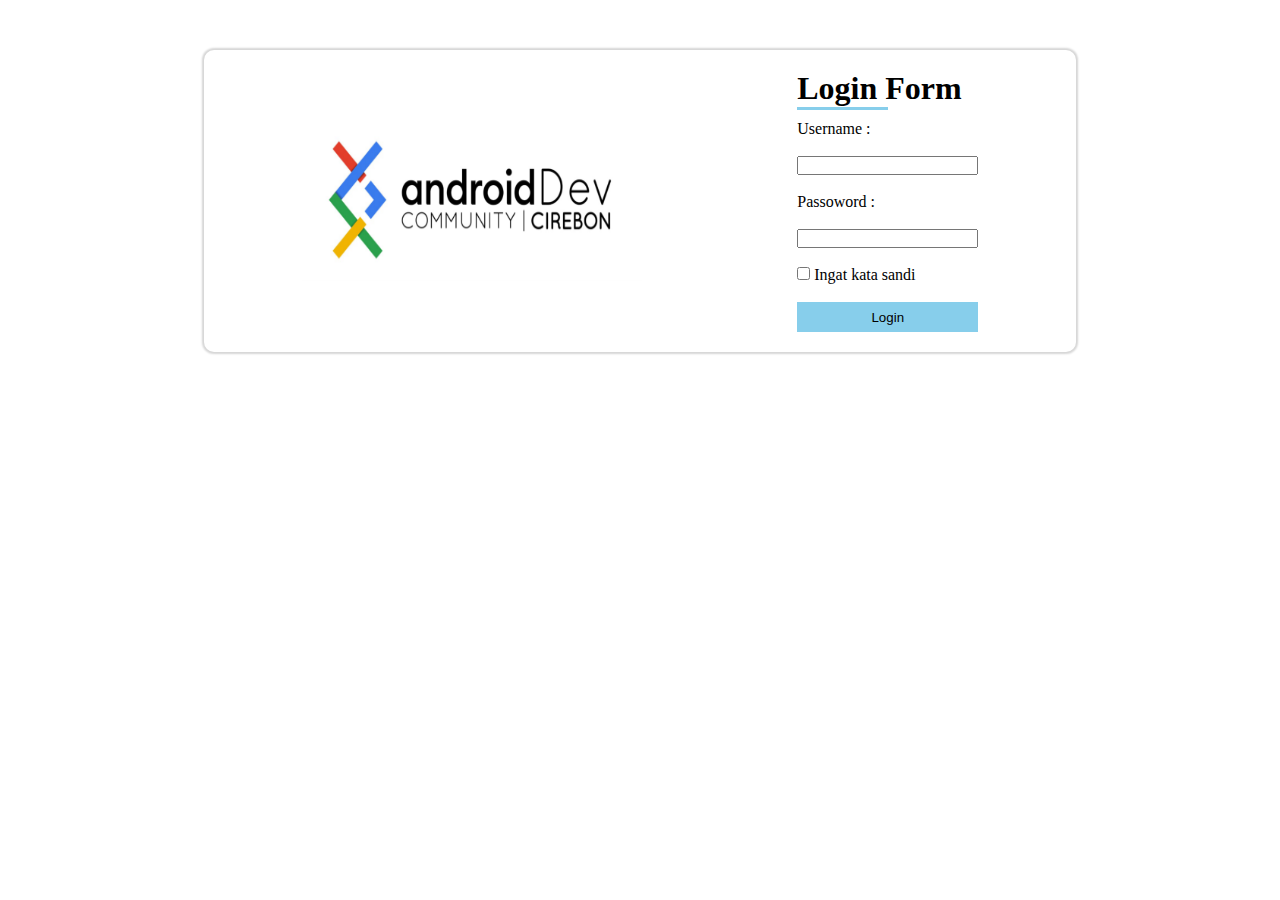
<file: ADCOMM/index.html>
<!DOCTYPE html>
<html lang="en">
  <head>
    <meta charset="UTF-8" />
    <meta http-equiv="X-UA-Compatible" content="IE=edge" />
    <meta name="viewport" content="width=device-width, initial-scale=1.0" />
    <title>Form Login</title>
    <link rel="stylesheet" href="style.css">
  </head>
  <body>
    <div class="container">
      <div class="logo">
        <img src="Adcom.png" width="340" height="160" />
      </div>
      <div class="form">
        <form action="">
          <h1>Login Form</h1>
          <div class="garis"></div>
          <label for="username">Username :</label> <br />
          <br />
          <input type="text" /> <br />
          <br />
          <label for="password">Passoword : </label> <br />
          <br />
          <input type="password" /> <br />
          <br />
          <input type="checkbox" />
          Ingat kata sandi <br />
          <br />
          <button>Login</button>
          <br />
        </form>
      </div>
    </div>
  </body>
</html>
</file>
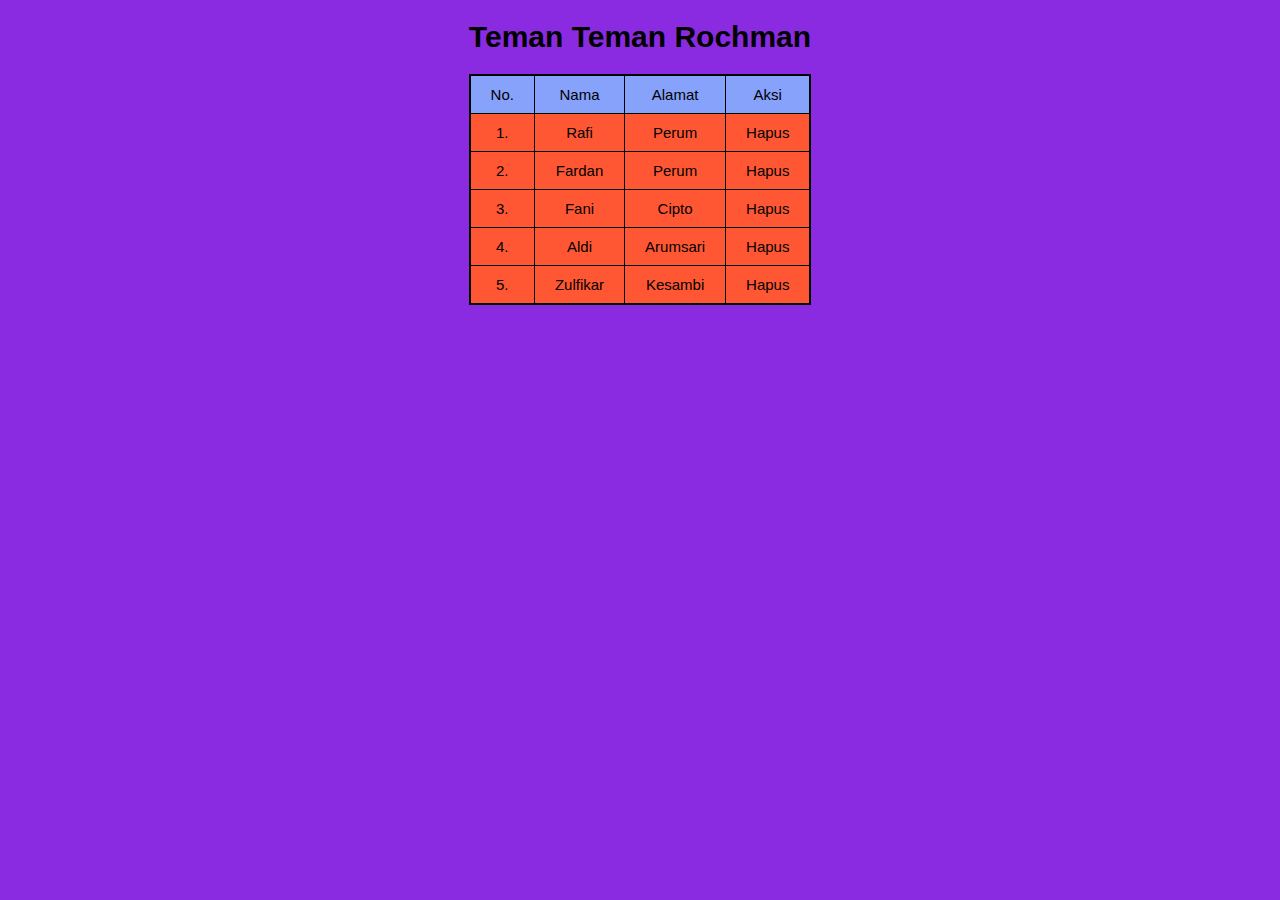
<file: p05/index.html>
<!DOCTYPE html>
<html>
<head>
    <title>Temanku</title>
 <script src="https://cdnjs.cloudflare.com/ajax/libs/jquery/3.6.1/jquery.min.js" integrity="sha512-aVKKRRi/Q/YV+4mjoKBsE4x3H+BkegoM/em46NNlCqNTmUYADjBbeNefNxYV7giUp0VxICtqdrbqU7iVaeZNXA==" crossorigin="anonymous" referrerpolicy="no-referrer"></script>

<style>
    table{
    font-family: sans-serif;
    color: black;
    border-collapse: collapse;
    width: 100px;
    border: 2px solid black;
    background:  #ff5733 ;

    
}
    table tr th {
    background: lightcoral;
    color: black;
    font-weight: normal;
    background-color: #87A2FB; 
}

    table, th, td {
    padding: 10px 20px;
    text-align: center;

}

    table td:hover{
    background-color: #5A8F7B;

}
    body{
        background: blueviolet;
        font-size: 15px;
    }
    h1{
        font-size: 30px;
        font-family: sans-serif;
    }
    
</style>
</head>
<body>
    <h1 align="center">Teman Teman Rochman</h1>
    <table class="tabelku">

<table class="tabelku" border="2" align="center">
  <tr>
    <th>No.</th>
    <th>Nama</th>
    <th>Alamat</th>
    <th>Aksi</th>
  </tr>

  <tr id="row__1">
    <td>1.</td>
    <td class="nama_mhs">Rafi</td>
    <td class="Alamat_mhs">Perum</td>
    <td class="Hapus" id="Hapus__1">Hapus</td>
  </tr>

  <tr id="row__2">
    <td>2.</td>
    <td class="nama_mhs">Fardan</td>
    <td class="Alamat_mhs">Perum</td>
    <td class="Hapusi" id="Hapus__2">Hapus</td>
  </tr>

  <tr id="row__3">
    <td>3.</td>
    <td class="nama_mhs">Fani</td>
    <td class="Alamat_mhs">Cipto</td>
    <td class="Hapus" id="Hapus__3">Hapus</td>
  </tr>

  <tr id="row__4">
    <td>4.</td>
    <td class="nama_mhs">Aldi</td>
    <td class="Alamat_mhs">Arumsari</td>
    <td class="Hapus" id="Hapus__4">Hapus</td>
  </tr>

   <tr id="row__5">
    <td>5.</td>
    <td class="nama_mhs">Zulfikar</td>
    <td class="Alamat_mhs">Kesambi</td>
    <td class="Hapus" id="Hapus__5">Hapus</td>
  </tr>
    
</table>
</body>
</html>

<script>
    $(document).ready(function(){
        //alert(0)
        $('.nama_mhs').click(function(){
            //alert(1)
            let isi = $(this).text();
            //alert(isi);
            let isi2 = prompt('ubah dengan:, isi');
            if(!isi2) return;
            //alert(isi2);

            $(this).text(isi2);
        })

        $('.Hapus').click(function(){
            //alert(1)
            let yakin = confirm('yakin ingin menghapus?');
            if(!yakin) return;

            let id = $(this).prop('id');
            //alert(id);

            let rid = id.split('__');
            let baris_ke = rid[1];

            //alert(baris_ke);

            $('#row__'+baris_ke).fadeOut();

            //alert('Anda yakin')
        })

        $('.Alamat_mhs').click(function(){
            //alert(1)
            let isi = $(this).text();
            //alert(isi);
            let isi2 = prompt('ubah dengan:, isi');
            if(!isi2) return;
            //alert(isi2);
            $(this).text(isi2);

        })
    })
</script>
</file>
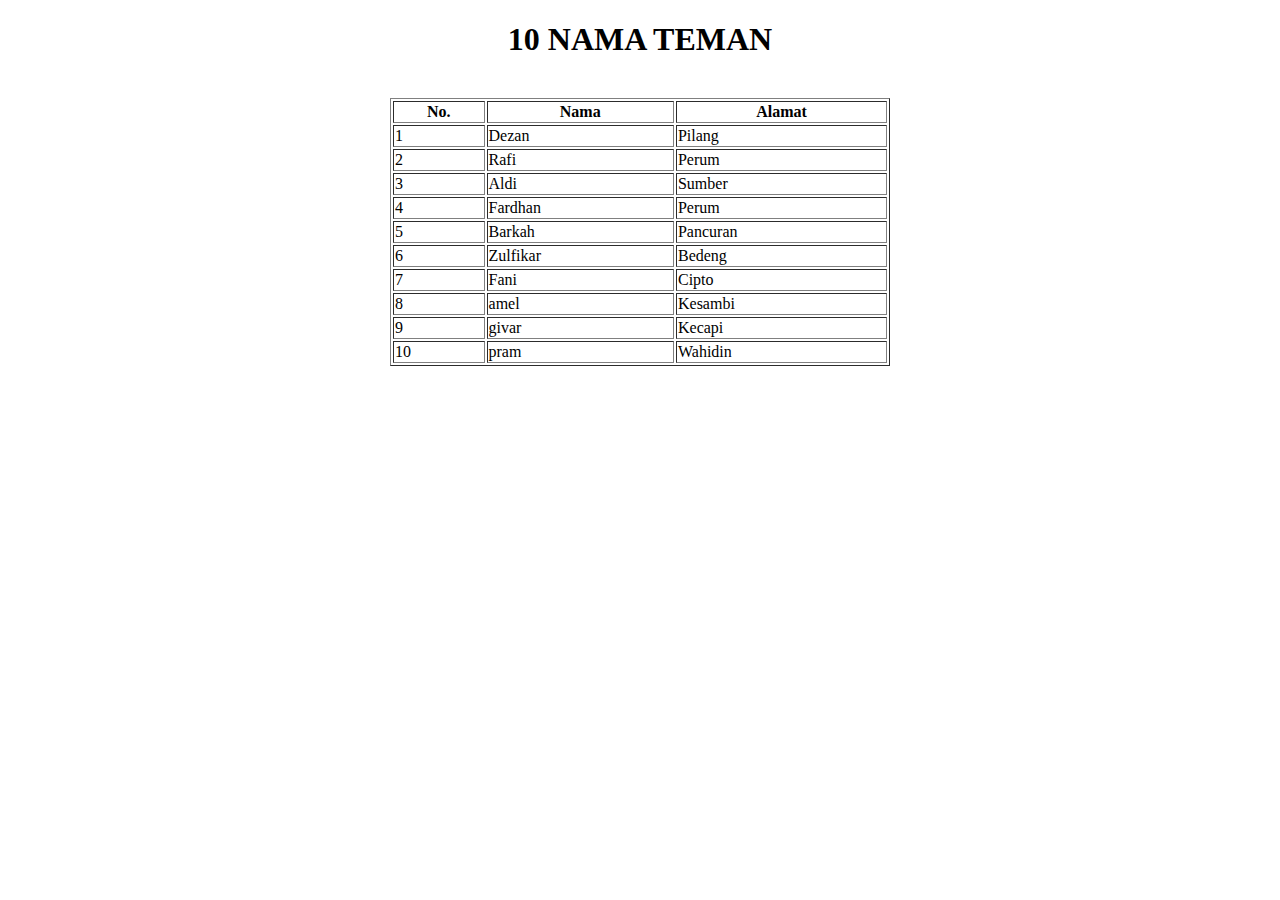
<file: p03/tabelsederhana.html>
<!DOCTYPE html>
<html>
<head>
	<title>Chalange Pertemuan 3</title>
</head>
<body>
	<center><h1>10 NAMA TEMAN</h1></center>

	<style>
		.tabelku {
			width: 100%;
			max-width: 500px;
			margin: auto;
			padding: auto;
		}

	
	</style>
	
	
	<br>
	<table border=1 class="tabelku">
		<tr>
			<th>No.</th>
			<th>Nama</th>
			<th>Alamat</th>
		</tr>
		<tr>
			<td>1</td>
			<td>Dezan</td>
			<td>Pilang</td>
		</tr>
		<tr>
			<td>2</td>
			<td>Rafi</td>
			<td>Perum</td>
		</tr>
		<tr>
			<td>3</td>
			<td>Aldi</td>
			<td>Sumber</td>
		</tr>
		<tr>
			<td>4</td>
			<td>Fardhan</td>
			<td>Perum</td>
		</tr>
		<tr>
			<td>5</td>
			<td>Barkah</td>
			<td>Pancuran</td>
		</tr>
		<tr>
			<td>6</td>
			<td>Zulfikar</td>
			<td>Bedeng</td>
		</tr>
		<tr>
			<td>7</td>
			<td>Fani</td>
			<td>Cipto</td>
		</tr>
		<tr>
			<td>8</td>
			<td>amel</td>
			<td>Kesambi</td>
		</tr>
		<tr>
			<td>9</td>
			<td>givar</td>
			<td>Kecapi</td>
		</tr>
		<tr>
			<td>10</td>
			<td>pram</td>
			<td>Wahidin</td>
		</tr>
	</table>

</body>
</html>
</file>
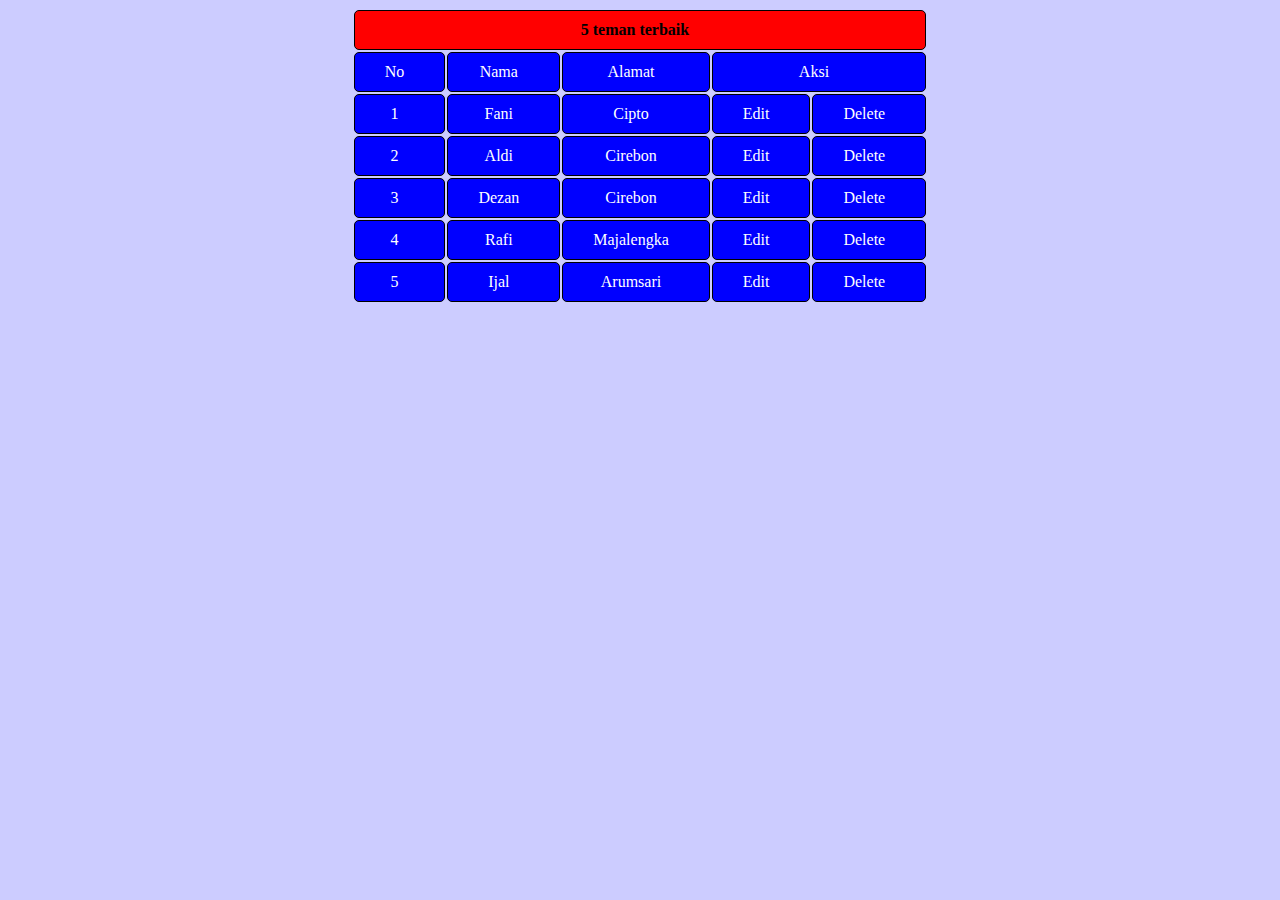
<file: p03css/tablecss.html>
<!DOCTYPE html>
<html>
<head>
	<title>p03css</title>
	<style type="text/css">
		body{
			background-color: #CCCCFF;
			text-align: center;
		}


		table, th, td{
			border: 1px solid black;
			border-radius: 5px;
		}

		table{
			border: transparent;
		}
		td{
			background-color: blue;
			color: white;
		}
		th, td{
			padding-top: 10px;
			padding-bottom: 10px;
			padding-right: 40px;
			padding-left: 30px;
		}
		table tbody tr:hover td{
			background-color: white;
			border-color: black;
			transition: all .3s;
		}
	</style>
</head>
<body>
	<table style="margin-left: auto;margin-right: auto;">
		<tr>
			<th colspan="6" bgcolor="red">5 teman terbaik</th>
		</tr>
		<tr>
			<td
			<td>No</td>
			<td>Nama</td>
			<td>Alamat</td>
			<td colspan="2">Aksi</td>
		</tr>
		 <body>
        <tr>
            <td align="center">1</td>
            <td>Fani</td>
            <td>Cipto</td>
            <td>Edit</td>
            <td>Delete</td>  
        </tr>
        <tr>
            <td align="center">2</td>
            <td>Aldi</td>
            <td>Cirebon</td>
            <td>Edit</td>
            <td>Delete</td>
        </tr>
        <tr>
            <td align="center">3</td>

            <td>Dezan</td>
            <td>Cirebon</td>
            <td>Edit</td>
            <td>Delete</td>
        </tr>
        <tr>
            <td align="center">4</td>
            <td>Rafi</td>
            <td>Majalengka</td>
            <td>Edit</td>
            <td>Delete</td>
        </tr>
        <tr>
            <td align="center">5</td>
            <td>Ijal</td>
            <td>Arumsari</td>
            <td>Edit</td>
            <td>Delete</td>
        </tr>
    <tbody>
	</table>

</body>
</html>
</file>
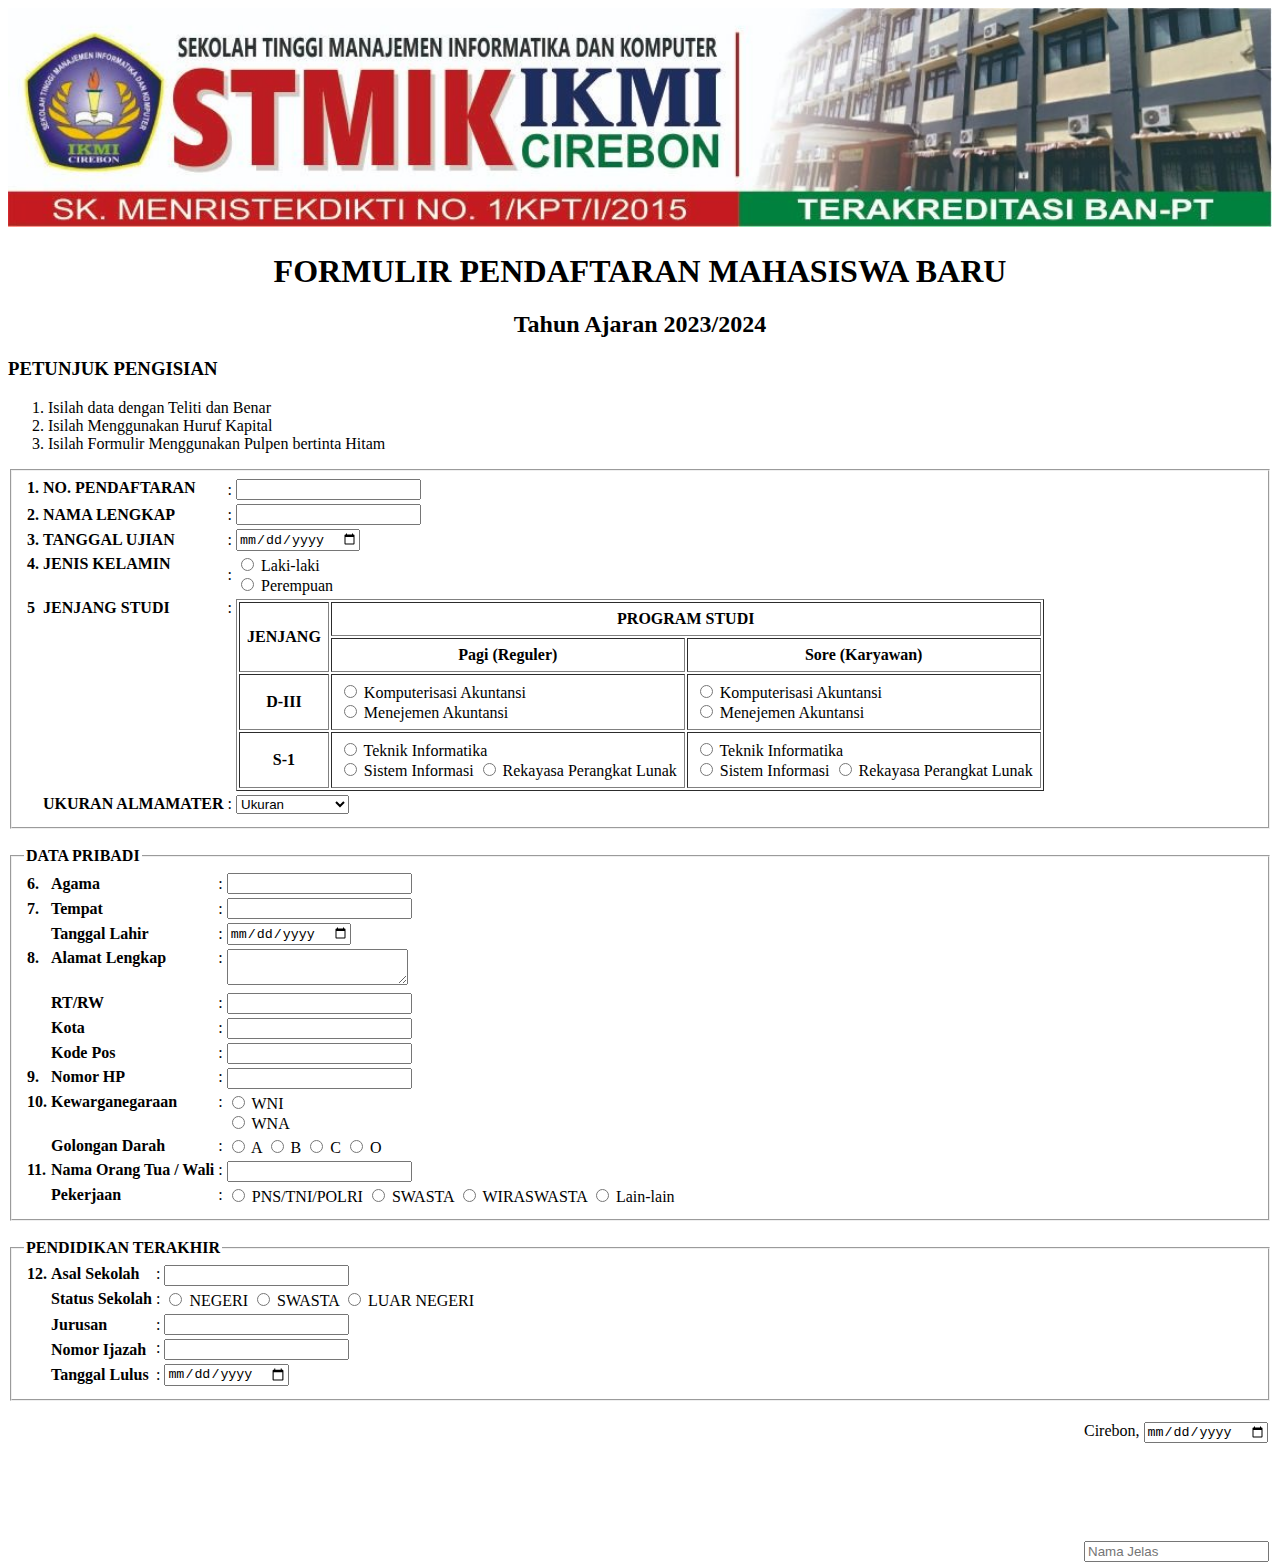
<file: p03form-lv1/formlv1.html>
<!DOCTYPE html>
<html>
<head>
	<meta charset="utf-8">
	<meta name="viewport" content="width=device-width, initial-scale=1">
	<title>FORMULIR PMB STMIK IK</title>
</head>
<body>
	<img src="ikmi.jpeg" width="100%">
	<h1 align="center">FORMULIR PENDAFTARAN MAHASISWA BARU</h1>
  <h2 align="center">Tahun Ajaran 2023/2024</h2>
	<h3>PETUNJUK PENGISIAN</h3>
	<ol>
      <li>Isilah data dengan Teliti dan Benar</li>
      <li>Isilah Menggunakan Huruf Kapital</li>
      <li>Isilah Formulir Menggunakan Pulpen bertinta Hitam</li>
    </ol>
    <form method="post">
      <fieldset>
        <table>
          <tbody><tr>
            <th align="left" valign="top" width="5">1.</th>
            <th align="left" valign="top">NO. PENDAFTARAN</th>
            <td>:</td>
            <td valign="top">
              <input type="text" name="nomor-pendaftaran" maxlength="12">
            </td>
          </tr>
          <tr>
            <th align="left">2.</th>
            <th align="left">NAMA LENGKAP</th>
            <td>:</td>
            <td><input type="text" name="nama-lengkap" maxlength="50"></td>
          </tr>
          <tr>
            <th align="left">3.</th>
            <th align="left">TANGGAL UJIAN</th>
            <td>:</td>
            <td><input type="date" name="tanggal-ujian"></td>
          </tr>
          <tr>
            <th align="left" valign="top">4.</th>
            <th align="left" valign="top">JENIS KELAMIN</th>
            <td>:</td>
            <td>
              <input type="radio" name="jenis-kelamin"> Laki-laki
              <br>
              <input type="radio" name="jenis-kelamin"> Perempuan
            </td>
          </tr>
          <tr>
            <th align="left" valign="top">5</th>
            <th align="left" valign="top">JENJANG STUDI</th>
            <td valign="top">:</td>
            <td>
              <table border="1" cellpadding="7">
                <thead>
                  <tr>
                    <th rowspan="2">JENJANG</th>
                    <th colspan="2">PROGRAM STUDI</th>
                  </tr>
                  <tr>
                    <th>Pagi (Reguler)</th>
                    <th>Sore (Karyawan)</th>
                  </tr>
                </thead>
                <tbody>
                  <tr>
                    <th>D-III</th>
                    <td>
                      <input type="radio" name="Diploma">
                      Komputerisasi Akuntansi <br>
                      <input type="radio" name="Diploma">
                      Menejemen Akuntansi
                    </td>
                    <td>
                      <input type="radio" name="Diploma">
                      Komputerisasi Akuntansi <br>
                      <input type="radio" name="Diploma">
                      Menejemen Akuntansi
                    </td>
                  </tr>
                  <tr>
                    <th>S-1</th>
                    <td>
                      <input type="radio" name="strata">
                      Teknik Informatika <br>
                      <input type="radio" name="strata">
                      Sistem Informasi
                      <input type="radio" name="strata">
                      Rekayasa Perangkat Lunak
                    </td>
                    <td>
                      <input type="radio" name="strata">
                      Teknik Informatika <br>
                      <input type="radio" name="strata">
                      Sistem Informasi
                      <input type="radio" name="strata">
                      Rekayasa Perangkat Lunak
                    </td>
                  </tr>
                </tbody>
              </table>
            </td>
          </tr>
          <tr>
            <th></th>
            <th align="left" valign="top">UKURAN ALMAMATER</th>
            <td valign="top">:</td>
            <td>
              <select name="almamater">
                <option>Ukuran</option>
                <option>S (39 x 55)</option>
                <option>M (42 x 58)</option>
                <option>L (45 x 61)</option>
                <option>XL (48 x 64)</option>
                <option>XXL (51 x 67)</option>
                <option>XXXL (64 x 70)</option>
              </select>
            </td>
          </tr>
          
        </tbody></table>
      </fieldset>
      <br>
      <fieldset>
        <legend><b>DATA PRIBADI</b></legend>
        <table>
          <tbody><tr>
            <th align="left" width="5">6.</th>
            <th align="left">Agama</th>
            <td>:</td>
            <td><input type="text" name="agama" maxlength="15"></td>
          </tr>
          <tr>
            <th align="left">7.</th>
            <th align="left">Tempat</th>
            <td>:</td>
            <td><input type="text" name="tempat-lahir" maxlength="14"></td>
          </tr>
          <tr>
            <th></th>
            <th align="left">Tanggal Lahir</th>
            <td>:</td>
            <td><input type="date" name="tanggal-lahir"></td>
          </tr>
          <tr>
            <th align="left" valign="top">8.</th>
            <th align="left" valign="top">Alamat Lengkap</th>
            <td valign="top">:</td>
            <td><textarea name="nama-lengkap"></textarea></td>
          </tr>
          <tr>
            <th></th>
            <th align="left">RT/RW</th>
            <td>:</td>
            <td><input type="text" name="rt/rw" maxlength="10"></td>
          </tr>
          <tr>
            <th></th>
            <th align="left">Kota</th>
            <td>:</td>
            <td><input type="text" name="kota" maxlength="10"></td>
          </tr>
          <tr>
            <th></th>
            <th align="left">Kode Pos</th>
            <td>:</td>
            <td><input type="text" name="kode-pos" maxlength="5"></td>
          </tr>
          <tr>
            <th align="left" valign="top">9.</th>
            <th align="left" valign="top">Nomor HP</th>
            <td valign="top">:</td>
            <td valign="top">
              <input type="text" name="no-hp" maxlength="16">
            </td>
          </tr>
          <tr>
            <th align="left" valign="top">10.</th>
            <th align="left" valign="top">Kewarganegaraan</th>
            <td valign="top">:</td>
            <td>
              <input type="radio" name="kewarganegaraan" value="WNI"> WNI
              <br>
              <input type="radio" name="kewarganegaraan" value="WNA"> WNA
            </td>
          </tr>
          <tr>
            <th></th>
            <th align="left" valign="top">Golongan Darah</th>
            <td valign="top">:</td>
            <td>
              <input type="radio" name="golongan-darah"> A
              <input type="radio" name="golongan-darah"> B
              <input type="radio" name="golongan-darah"> C
              <input type="radio" name="golongan-darah">
              O
            </td>
          </tr>
          <tr>
            <th align="left" valign="top">11.</th>
            <th align="left" valign="top">Nama Orang Tua / Wali</th>
            <td valign="top">:</td>
            <td valign="top">
              <input type="text" name="nama-orangtua" maxlength="30">
            </td>
          </tr>
          <tr>
            <th></th>
            <th align="left" valign="top">Pekerjaan</th>
            <td valign="top">:</td>
            <td>
              <input type="radio" name="Pekerjaan"> PNS/TNI/POLRI
              <input type="radio" name="Pekerjaan"> SWASTA
              <input type="radio" name="Pekerjaan"> WIRASWASTA
              <input type="radio" name="Pekerjaan">
              Lain-lain
            </td>
          </tr>
        </tbody></table>
      </fieldset>
      <br>
      <fieldset>
        <legend><b>PENDIDIKAN TERAKHIR</b></legend>
        <table>
          <tbody><tr>
            <th align="left" valign="top" width="5">12.</th>
            <th align="left" valign="top">Asal Sekolah</th>
            <td valign="top">:</td>
            <td valign="top">
              <input type="text" name="asal-sekolah" maxlength="15">
            </td>
          </tr>
          <tr>
            <th></th>
            <th align="left" valign="top">Status Sekolah</th>
            <td valign="top">:</td>
            <td>
              <input type="radio" name="status-sekolah"> NEGERI
              <input type="radio" name="status-sekolah"> SWASTA
              <input type="radio" name="status-sekolah"> LUAR NEGERI
            </td>
          </tr>
          <tr>
            <th></th>
            <th align="left">Jurusan</th>
            <td>:</td>
            <td><input type="text" name="jurusan" maxlength="14"></td>
          </tr>
          <tr>
            <th></th>
            <th align="left">Nomor Ijazah</th>
            <td valign="top">:</td>
            <td valign="top">
              <input type="text" name="no-ijazah" maxlength="14">
            </td>
          </tr>
          <tr>
            <th></th>
            <th align="left">Tanggal Lulus</th>
            <td>:</td>
            <td><input type="date" name="tanggal-lulus"></td>
          </tr>
        </tbody></table>
      </fieldset>
      <br>
      <table align="right">
        <tbody><tr>
          <td>Cirebon, <input type="date" name="tgl-ttd"></td>
        </tr>
        <tr>
          <td height="90px"></td>
        </tr>
        <tr>
          <td><input type="text" name="" placeholder="Nama Jelas"></td>
        </tr>
      </tbody></table>
    </form>
</body>
</html>
</file>
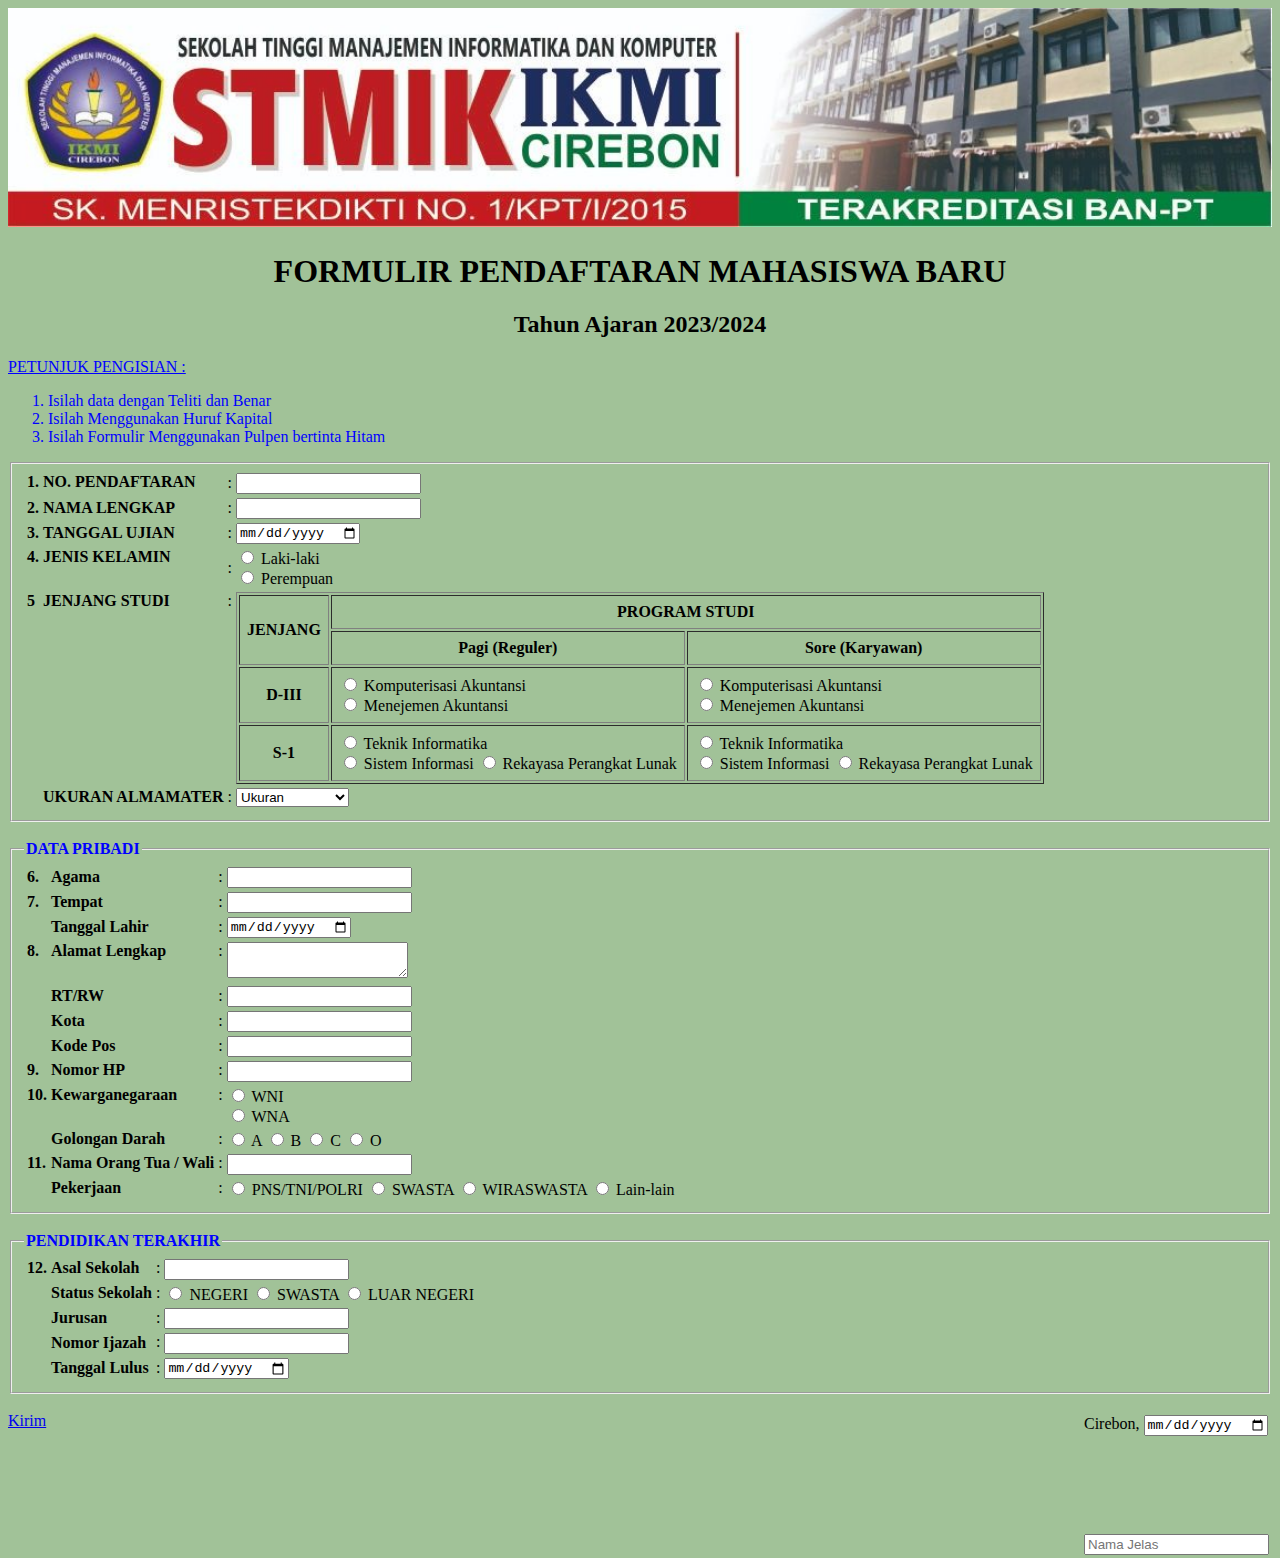
<file: p04css-basic/P04form-LV2.html>
<!DOCTYPE html>
<html>
<head>
	<meta charset="utf-8">
	<meta name="viewport" content="width=device-width, initial-scale=1">
	<title>PMB STMIK IKMI Cirebon</title>
</head>
<body>
	<img src="ikmi.jpeg" width="100%">
	<h1 align="center">FORMULIR PENDAFTARAN MAHASISWA BARU</h1>
  <h2 align="center">Tahun Ajaran 2023/2024</h2>
	<u>PETUNJUK PENGISIAN :</u>
	<ol>
      <li>Isilah data dengan Teliti dan Benar</li>
      <li>Isilah Menggunakan Huruf Kapital</li>
      <li>Isilah Formulir Menggunakan Pulpen bertinta Hitam</li>
    </ol>
    <form method="post">
      <fieldset>
        <table>
          <tbody><tr>
            <th align="left" valign="top" width="5">1.</th>
            <th align="left" valign="top">NO. PENDAFTARAN</th>
            <td>:</td>
            <td valign="top">
              <input type="text" name="nomor-pendaftaran" maxlength="12">
            </td>
          </tr>
          <tr>
            <th align="left">2.</th>
            <th align="left">NAMA LENGKAP</th>
            <td>:</td>
            <td><input type="text" name="nama-lengkap" maxlength="50"></td>
          </tr>
          <tr>
            <th align="left">3.</th>
            <th align="left">TANGGAL UJIAN</th>
            <td>:</td>
            <td><input type="date" name="tanggal-ujian"></td>
          </tr>
          <tr>
            <th align="left" valign="top">4.</th>
            <th align="left" valign="top">JENIS KELAMIN</th>
            <td>:</td>
            <td>
              <input type="radio" name="jenis-kelamin"> Laki-laki
              <br>
              <input type="radio" name="jenis-kelamin"> Perempuan
            </td>
          </tr>
          <tr>
            <th align="left" valign="top">5</th>
            <th align="left" valign="top">JENJANG STUDI</th>
            <td valign="top">:</td>
            <td>
              <table border="1" cellpadding="7">
                <thead>
                  <tr>
                    <th rowspan="2">JENJANG</th>
                    <th colspan="2">PROGRAM STUDI</th>
                  </tr>
                  <tr>
                    <th>Pagi (Reguler)</th>
                    <th>Sore (Karyawan)</th>
                  </tr>
                </thead>
                <tbody>
                  <tr>
                    <th>D-III</th>
                    <td>
                      <input type="radio" name="Diploma">
                      Komputerisasi Akuntansi <br>
                      <input type="radio" name="Diploma">
                      Menejemen Akuntansi
                    </td>
                    <td>
                      <input type="radio" name="Diploma">
                      Komputerisasi Akuntansi <br>
                      <input type="radio" name="Diploma">
                      Menejemen Akuntansi
                    </td>
                  </tr>
                  <tr>
                    <th>S-1</th>
                    <td>
                      <input type="radio" name="strata">
                      Teknik Informatika <br>
                      <input type="radio" name="strata">
                      Sistem Informasi
                      <input type="radio" name="strata">
                      Rekayasa Perangkat Lunak
                    </td>
                    <td>
                      <input type="radio" name="strata">
                      Teknik Informatika <br>
                      <input type="radio" name="strata">
                      Sistem Informasi
                      <input type="radio" name="strata">
                      Rekayasa Perangkat Lunak
                    </td>
                  </tr>
                </tbody>
              </table>
            </td>
          </tr>
          <tr>
            <th></th>
            <th align="left" valign="top">UKURAN ALMAMATER</th>
            <td valign="top">:</td>
            <td>
              <select name="almamater">
                <option>Ukuran</option>
                <option>S (39 x 55)</option>
                <option>M (42 x 58)</option>
                <option>L (45 x 61)</option>
                <option>XL (48 x 64)</option>
                <option>XXL (51 x 67)</option>
                <option>XXXL (64 x 70)</option>
              </select>
            </td>
          </tr>
          
        </tbody></table>
      </fieldset>
      <br>
      <fieldset>
        <legend><b>DATA PRIBADI</b></legend>
        <table>
          <tbody><tr>
            <th align="left" width="5">6.</th>
            <th align="left">Agama</th>
            <td>:</td>
            <td><input type="text" name="agama" maxlength="15"></td>
          </tr>
          <tr>
            <th align="left">7.</th>
            <th align="left">Tempat</th>
            <td>:</td>
            <td><input type="text" name="tempat-lahir" maxlength="14"></td>
          </tr>
          <tr>
            <th></th>
            <th align="left">Tanggal Lahir</th>
            <td>:</td>
            <td><input type="date" name="tanggal-lahir"></td>
          </tr>
          <tr>
            <th align="left" valign="top">8.</th>
            <th align="left" valign="top">Alamat Lengkap</th>
            <td valign="top">:</td>
            <td><textarea name="nama-lengkap"></textarea></td>
          </tr>
          <tr>
            <th></th>
            <th align="left">RT/RW</th>
            <td>:</td>
            <td><input type="text" name="rt/rw" maxlength="10"></td>
          </tr>
          <tr>
            <th></th>
            <th align="left">Kota</th>
            <td>:</td>
            <td><input type="text" name="kota" maxlength="10"></td>
          </tr>
          <tr>
            <th></th>
            <th align="left">Kode Pos</th>
            <td>:</td>
            <td><input type="text" name="kode-pos" maxlength="5"></td>
          </tr>
          <tr>
            <th align="left" valign="top">9.</th>
            <th align="left" valign="top">Nomor HP</th>
            <td valign="top">:</td>
            <td valign="top">
              <input type="text" name="no-hp" maxlength="16">
            </td>
          </tr>
          <tr>
            <th align="left" valign="top">10.</th>
            <th align="left" valign="top">Kewarganegaraan</th>
            <td valign="top">:</td>
            <td>
              <input type="radio" name="kewarganegaraan" value="WNI"> WNI
              <br>
              <input type="radio" name="kewarganegaraan" value="WNA"> WNA
            </td>
          </tr>
          <tr>
            <th></th>
            <th align="left" valign="top">Golongan Darah</th>
            <td valign="top">:</td>
            <td>
              <input type="radio" name="golongan-darah"> A
              <input type="radio" name="golongan-darah"> B
              <input type="radio" name="golongan-darah"> C
              <input type="radio" name="golongan-darah">
              O
            </td>
          </tr>
          <tr>
            <th align="left" valign="top">11.</th>
            <th align="left" valign="top">Nama Orang Tua / Wali</th>
            <td valign="top">:</td>
            <td valign="top">
              <input type="text" name="nama-orangtua" maxlength="30">
            </td>
          </tr>
          <tr>
            <th></th>
            <th align="left" valign="top">Pekerjaan</th>
            <td valign="top">:</td>
            <td>
              <input type="radio" name="Pekerjaan"> PNS/TNI/POLRI
              <input type="radio" name="Pekerjaan"> SWASTA
              <input type="radio" name="Pekerjaan"> WIRASWASTA
              <input type="radio" name="Pekerjaan">
              Lain-lain
            </td>
          </tr>
        </tbody></table>
      </fieldset>
      <br>
      <fieldset>
        <legend><b>PENDIDIKAN TERAKHIR</b></legend>
        <table>
          <tbody><tr>
            <th align="left" valign="top" width="5">12.</th>
            <th align="left" valign="top">Asal Sekolah</th>
            <td valign="top">:</td>
            <td valign="top">
              <input type="text" name="asal-sekolah" maxlength="15">
            </td>
          </tr>
          <tr>
            <th></th>
            <th align="left" valign="top">Status Sekolah</th>
            <td valign="top">:</td>
            <td>
              <input type="radio" name="status-sekolah"> NEGERI
              <input type="radio" name="status-sekolah"> SWASTA
              <input type="radio" name="status-sekolah"> LUAR NEGERI
            </td>
          </tr>
          <tr>
            <th></th>
            <th align="left">Jurusan</th>
            <td>:</td>
            <td><input type="text" name="jurusan" maxlength="14"></td>
          </tr>
          <tr>
            <th></th>
            <th align="left">Nomor Ijazah</th>
            <td valign="top">:</td>
            <td valign="top">
              <input type="text" name="no-ijazah" maxlength="14">
            </td>
          </tr>
          <tr>
            <th></th>
            <th align="left">Tanggal Lulus</th>
            <td>:</td>
            <td><input type="date" name="tanggal-lulus"></td>
          </tr>
        </tbody></table>
      </fieldset>
      <br>
      <table align="right">
        <tbody><tr>
          <td>Cirebon, <input type="date" name="tgl-ttd"></td>
        </tr>
        <tr>
          <td height="90px"></td>
        </tr>
        <tr>
          <td><input type="text" name="" placeholder="Nama Jelas"></td>
        </tr>
      </tbody></table>
      <a href="info.html">Kirim </a>
    </form>
</body>
</html>

<style>
  legend{
    color: blue;
  }
  body{
    background: #A1C298;
  }
  u{
    color: blue;
  }
  li{
    color: blue;
  }
</style>
</file>
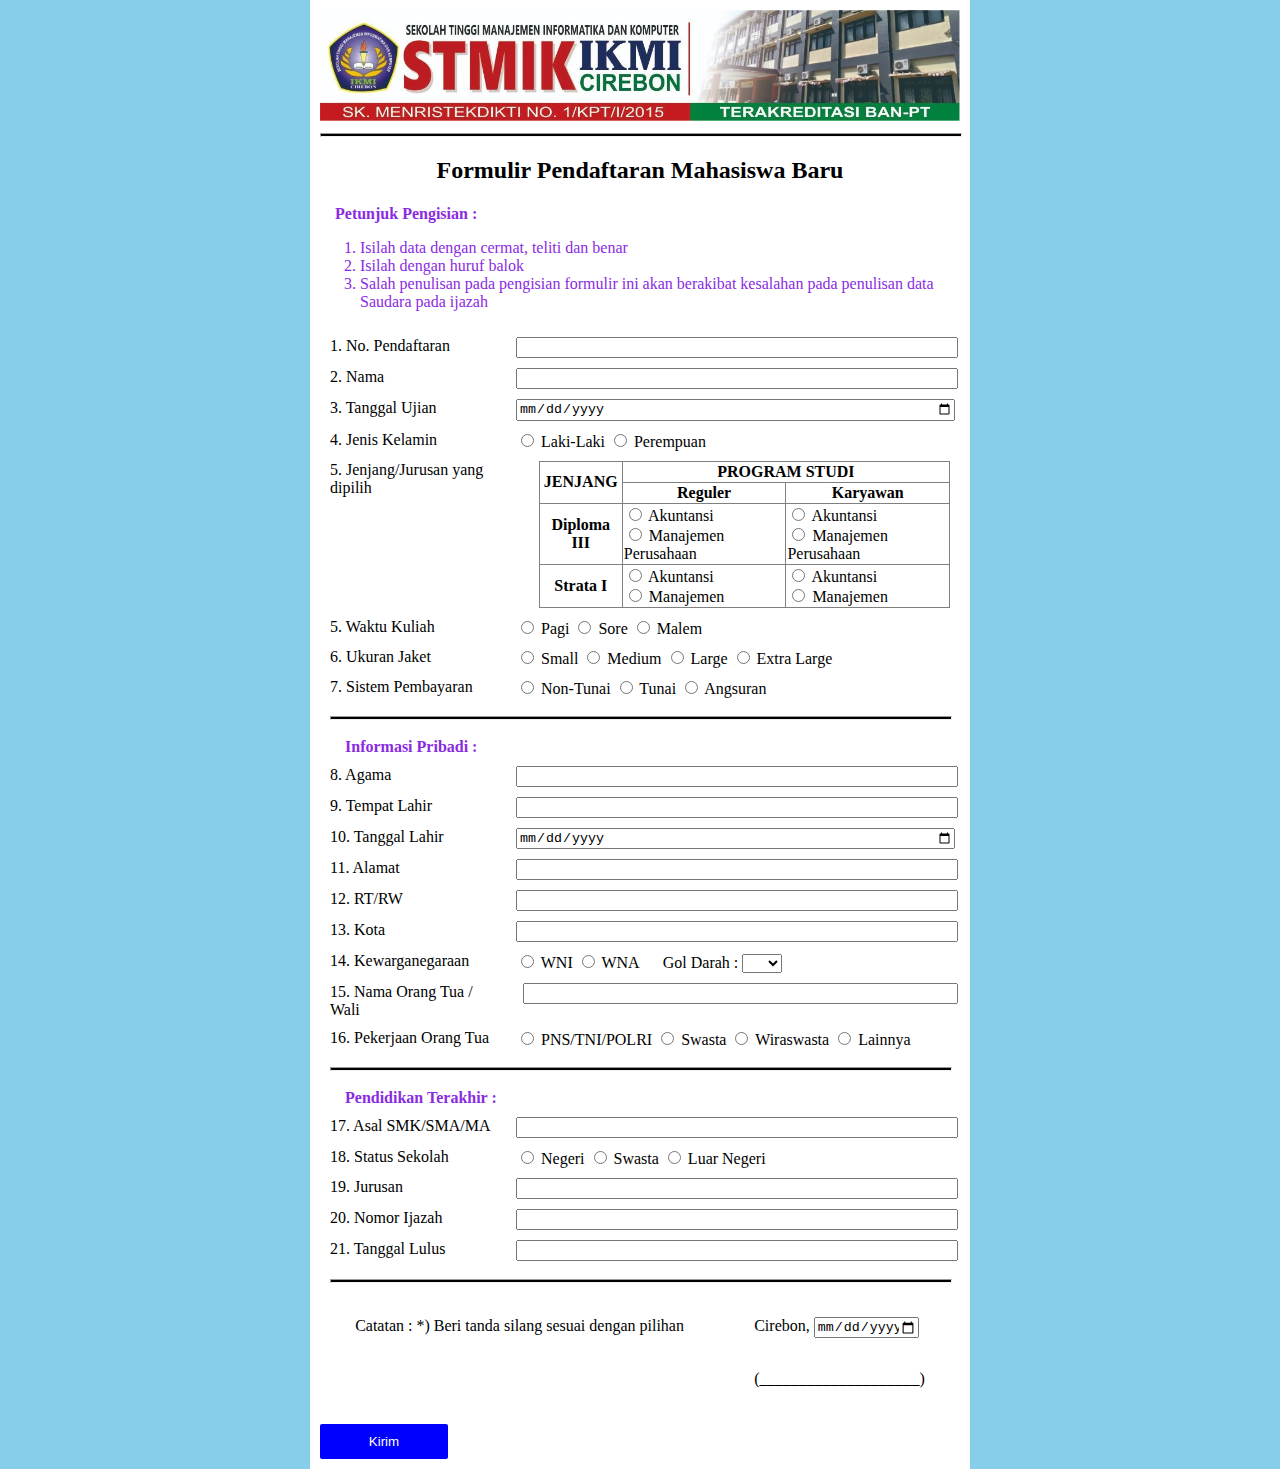
<file: p04css-responsive/P04FORM-LV3.html>
<!DOCTYPE html>
<html lang="en">

<head>
  <meta charset="UTF-8" />
  <meta http-equiv="X-UA-Compatible" content="IE=edge"/>
  <meta name="viewport" content="width=device-width, initial-scale=1.0"/>

  <title>RESPONSIVE FORM PMB</title>
  <link rel="stylesheet" href="style.css"/>
  <style></style>
</head>

<body>
  <div class="container">
    <img src="ikmi.jpeg" width="100%"/>
    <hr/>
    <h2 align="center" class="title">Formulir Pendaftaran Mahasiswa Baru</h2>
    <h4 class="penulisan">Petunjuk Pengisian :</h4>
    <ol>
      <li>Isilah data dengan cermat, teliti dan benar</li>
      <li>Isilah dengan huruf balok</li>
      <li>
        Salah penulisan pada pengisian formulir ini akan berakibat kesalahan
        pada penulisan data Saudara pada ijazah
      </li>
    </ol>

    <div class="flex-parent">
      <div class="item-flex">
        <label class="label_flex" for="no_pendaftaran">1. No. Pendaftaran</label>
        <div class="input-flex">
          <input type="text" id="no_pendaftaran" name="no_pendaftaran"/>
        </div>
      </div>

      <div class="item-flex">
        <label class="label_flex" for="nama">2. Nama</label>
        <div class="input-flex">
          <input type="text" id="nama" name="nama"/>
        </div>
      </div>

      <div class="item-flex">
        <label class="label_flex" for="tanggal_ujian">3. Tanggal Ujian</label>
        <div class="input-flex">
          <input type="date" name="tanggal_ujian" id="tanggal_ujian"/>
        </div>
      </div>

      <div class="item-flex">
        <label class="label_flex" for="jenis Kelamin">4. Jenis Kelamin</label>
        <div class="input-flex">
          <input type="radio" name="jk" value="Laki-laki" id="laki"/>
          <label for="laki">Laki-Laki</label>
          <input type="radio" name="jk" value="Perempuan" id="cewe"/>
          <label for="cewe">Perempuan</label>
        </div>
      </div>

      <div class="item-flex">
        <label class="label_flex" for="tanggal_ujian">5. Jenjang/Jurusan yang dipilih</label>
        <div class="input-flex">
          <table border="1" class="table-2">

            <thead>
              <tr>
                <th rowspan="2">JENJANG</th>
                <th colspan="2">PROGRAM STUDI</th>
              </tr>

              <tr>
                <th>Reguler</th>
                <th>Karyawan</th>
              </tr>
            </thead>

            <tbody>
              <tr>
                <th>
                  Diploma III <br/>
                </th>

                <td>
                  <input type="radio" id="akuntansi_pagi" name="program_studi" value="Akuntansi" />
                  <label for="akuntansi_pagi">Akuntansi</label>
                  <br/>
                  <input type="radio" id="m_p_pagi" name="program_studi" value="Manajemen Perusahaan" />
                  <label for="m_p_pagi">Manajemen Perusahaan</label>
                </td>

                <td>
                  <input type="radio" id="akuntansi_kar" name="program_studi" value="Akuntansi" />
                  <label for="akuntansi_kar">Akuntansi</label>
                  <br/>
                  <input type="radio" id="m_p_kar" name="program_studi" value="Manajemen Perusahaan" />
                  <label for="m_p_kar">Manajemen Perusahaan</label>
                </td>
              </tr>

              <tr>
                <th>
                  Strata I <br/>
                </th>

                <td>
                  <input type="radio" id="akuntansi_s1" name="program_studi" value="Akuntansi" />
                  <label for="akuntansi_s1">Akuntansi</label>
                  <br/>
                  <input type="radio" id="m_p_s1" name="program_studi" value="Manajemen Perusahaan" />
                  <label for="m_p_s1">Manajemen</label>
                </td>

                <td>
                  <input type="radio" id="akuntansi_s1_kar" name="program_studi" value="Akuntansi" />
                  <label for="akuntansi_s1_kar">Akuntansi</label>
                  <br/>
                  <input type="radio" id="m_p_s1_kar" name="program_studi" value="Manajemen Perusahaan" />
                  <label for="m_p_s1_kar">Manajemen</label>
                </td>
              </tr>
            </tbody>
          </table>
        </div>
      </div>

      <div class="item-flex">
        <label class="label_flex" for="jenis Kelamin">5. Waktu Kuliah</label>
        <div class="input-flex">
          <input type="radio" id="pagi" name="waktu_kuliah" value="Pagi"/>
          <label for="pagi">Pagi</label>

          <input type="radio" id="sore" name="waktu_kuliah" value="Sore"/>
          <label for="sore">Sore</label>

          <input type="radio" id="malem" name="malem" value="Malem"/>
          <label for="malem">Malem</label>
        </div>
      </div>

      <div class="item-flex">
        <label class="label_flex" for="jenis Kelamin">6. Ukuran Jaket</label>
        <div class="input-flex">

          <input type="radio" id="small" name="ukuran_jaket" value="Small"/>
          <label for="small">Small</label>
          <input type="radio" id="medium" name="ukuran_jaket" value="Medium"/>
          <label for="medium">Medium</label>

          <input type="radio" id="large" name="ukuran_jaket" value="Large"/>
          <label for="large">Large</label>
          <input type="radio" id="extra_large" name="ukuran_jaket" value="extra_large"/>
          <label for="extra_large">Extra Large</label>
        </div>
      </div>

      <div class="item-flex">
        <label class="label_flex" for="jenis Kelamin">7. Sistem Pembayaran</label>
        <div class="input-flex">

          <input type="radio" id="non-tunai" name="sistem_pembayaran" value="non-tunai"/>
          <label for="non-tunai">Non-Tunai</label>
          <input type="radio" id="tunai" name="sistem_pembayaran" value="tunai"/>
          <label for="tunai">Tunai</label>
          <input type="radio" id="angsuran" name="sistem_pembayaran" value="angsuran"/>
          <label for="angsuran">Angsuran</label>
        </div>
      </div>
      <hr/>

      <h4 class="penulisan" style="margin-top: 0; margin-bottom: 0">
        Informasi Pribadi :
      </h4>

      <div class="item-flex">
        <label class="label_flex" for="agama">8. Agama</label>
        <div class="input-flex">
          <input type="text" name="agama" id="agama"/>
        </div>
      </div>

      <div class="item-flex">
        <label class="label_flex" for="tempat_lahir">9. Tempat Lahir</label>
        <div class="input-flex">
          <input type="text" name="tempat_lahir"/>
        </div>
      </div>

      <div class="item-flex">
        <label class="label_flex" for="tanggal_lahir">10. Tanggal Lahir</label>
        <div class="input-flex">
          <input type="date" name="tanggal_lahir"/>
        </div>
      </div>

      <div class="item-flex">
        <label class="label_flex" for="alamat">11. Alamat</label>
        <div class="input-flex">
          <input type="text" name="alamat" id="alamat"/>
        </div>
      </div>

      <div class="item-flex">
        <label class="label_flex" for="rt/rw">12. RT/RW</label>
        <div class="input-flex">
          <input type="text" name="alamat" id="rt/rw"/>
        </div>
      </div>

      <div class="item-flex">
        <label class="label_flex" for="kota">13. Kota</label>
        <div class="input-flex">
          <input type="text" name="alamat" id="kota"/>
        </div>
      </div>

      <div class="item-flex">
        <label class="label_flex" for="jenis Kelamin">14. Kewarganegaraan</label>
        <div class="input-flex">

          <input type="radio" name="kewarganegaraan" value="WNI" id="wni"/>
          <label for="wni">WNI</label>
          <input type="radio" name="kewarganegaraan" value="WNA" id="wna"/>
          <label for="wna">WNA</label>

          <label for="gol_darah" class="gol_darah">Gol Darah :</label>
          <select name="gol_darah" id="gol_darah">
            <option value=""></option>
            <option value="A">A</option>
            <option value="B">B</option>
            <option value="AB">AB</option>
            <option value="O">O</option>
          </select>
        </div>
      </div>

      <div class="item-flex">
        <label class="label_flex" for="wali">15. Nama Orang Tua / Wali</label>
        <div class="input-flex">
          <input type="text" name="alamat" id="wali"/>
        </div>
      </div>

      <div class="item-flex">
        <label class="label_flex" for="jenis Kelamin">16. Pekerjaan Orang Tua</label>
        <div class="input-flex">

          <input type="radio" name="pekerjaan" id="pns"/> <label for="pns">PNS/TNI/POLRI</label>
          <input type="radio" name="pekerjaan" id="swasta"/> <label for="swasta">Swasta</label>
          <input type="radio" name="pekerjaan" id="wiraswasta"/> <label for="wiraswasta">Wiraswasta</label>
          <input type="radio" name="pekerjaan" id="lain"/> <label for="lain">Lainnya</label>
        </div>
      </div>

      <hr/>
      <h4 class="penulisan" style="margin-top: 0; margin-bottom: 0">
        Pendidikan Terakhir :
      </h4>

      <div class="item-flex">
        <label class="label_flex" for="wali">17. Asal SMK/SMA/MA</label>
        <div class="input-flex">
          <input type="text" name="alamat" id="wali"/>
        </div>
      </div>

      <div class="item-flex">
        <label class="label_flex" for="jenis Kelamin">18. Status Sekolah</label>
        <div class="input-flex">

          <input type="radio" name="pendidikan" id="negeri"> <label for="sd">Negeri</label>
          <input type="radio" name="pendidikan" id="swasta"> <label for="swasta">Swasta</label>
          <input type="radio" name="pendidikan" id="luarnegeri"> <label for="luarnegeri">Luar Negeri</label>
        </div>
      </div>

      <div class="item-flex">
        <label class="label_flex" for="jurusan">19. Jurusan</label>
        <div class="input-flex">
          <input type="text" name="jurusan" id="jurusan"/>
        </div>
      </div>

      <div class="item-flex">
        <label class="label_flex" for="no_ijazah">20. Nomor Ijazah</label>
        <div class="input-flex">
          <input type="text" name="tgl_lulus" id="no_ijazah"/>
        </div>
      </div>

      <div class="item-flex">
        <label class="label_flex" for="tgl_lulus">21. Tanggal Lulus</label>
        <div class="input-flex">
          <input type="text" name="tgl_lulus" id="tgl_lulus"/>
        </div>
      </div>
      <hr>
    </div>

    <div class="flex-footer">
      <p class="catatan">Catatan : *) Beri tanda silang sesuai dengan pilihan</p>
      <div class="tanggal_pengiriman">
        <p>Cirebon, <input type="date" name="tanggal" id="tanggal" style="width: 100px;"></p>
        <p>(____________________)</p>
      </div>
    </div>
    <button onclick="alert('masih dalam proses ya ka :)')">Kirim</button>
  </div>

</body>
</html>
</file>
<file: ADCOMM/style.css>
* {
  padding: 0;
  margin: 0;
}
body {
  width: 100%;
}
.container {
  width: 65%;
  margin: auto;
  margin-top: 50px;
  box-shadow: 0px 0px 2px 2px #d6d6d6;
  border-radius: 10px;
  padding: 20px;
  display: flex;
  justify-content: space-around;
  flex-wrap: wrap;
}
.logo {
  display: flex;
  align-items: center;
}
.form {
  display: flex;
  flex-direction: column;
  justify-content: center;
  align-items: center;
}
button {
  width: 100%;
  border: none;
  height: 30px;
  background-color: skyblue;
}
.garis {
     height: 3px;
     width: 50%;
     background-color: skyblue;
     margin-bottom: 10px;
}
</file>
<file: p04css-responsive/style.css>
body {
    box-sizing: border-box;
    margin: 0;
    padding: 0;
    background-color: skyblue;
}

h4, ol {
    color: blueviolet;
}

.container {
    width: 50%;
    margin: 0 auto;
    background-color: white;
    padding: 10px;
}

.flex-parent {
    display: flex;
    flex-direction: column;
    gap: 10px;
    padding: 10px;
}

img {
    width: 100%;
}

.penulisan {
    text-indent: 15px;
    margin-bottom: 0px;
}

.item-flex {
    display: flex;
    justify-content: space-between;
    flex-direction: row;
    gap: 20px;
}

.input-flex {
    width: 70%;
}

.label-flex {
    width: 30%;
}

input[type="text"],
input[type="date"] {
    width: 100%;
}

table {
    width: 100%;
    border-collapse: collapse;
}

hr {
    width: 100%;
    height : 2px;
    background-color: black;
}

.gol_darah {
    margin-left: 20px;
}

.flex-footer {
    display: flex;
    justify-content: space-around;
}

.tanggal_pengiriman {
    display: flex;
    flex-direction: column;
}

button {
    width: 20%;
    margin-top: 20px;
    outline: none;
    border: none;
    background-color:blue;
    padding: 10px;
    border-radius: 2px;
    color: white;
    cursor: pointer;
}

@media screen and (max-width: 800px) {
.container {
    width: 75%;
    padding: 0;
}

.item-flex {
    flex-direction: column;
    gap: 5px;
}

.input-flex {
    width: 100%;
}

.label-flex {
    width: 100%;
}

.catatan {
    visibility: visible;
}

.title {
    font-size: 1rem;
  }
}

@media screen and (max-width: 420px) {
.container {
    width: 100%;
    padding: 0;
}

.item-flex {
    flex-direction: column;
    gap: 5px;
}

.input-flex {
    width: 100%;
}

.label-flex {
    width: 100%;
}

.catatan {
    visibility: hidden;
    }
}
</file>
